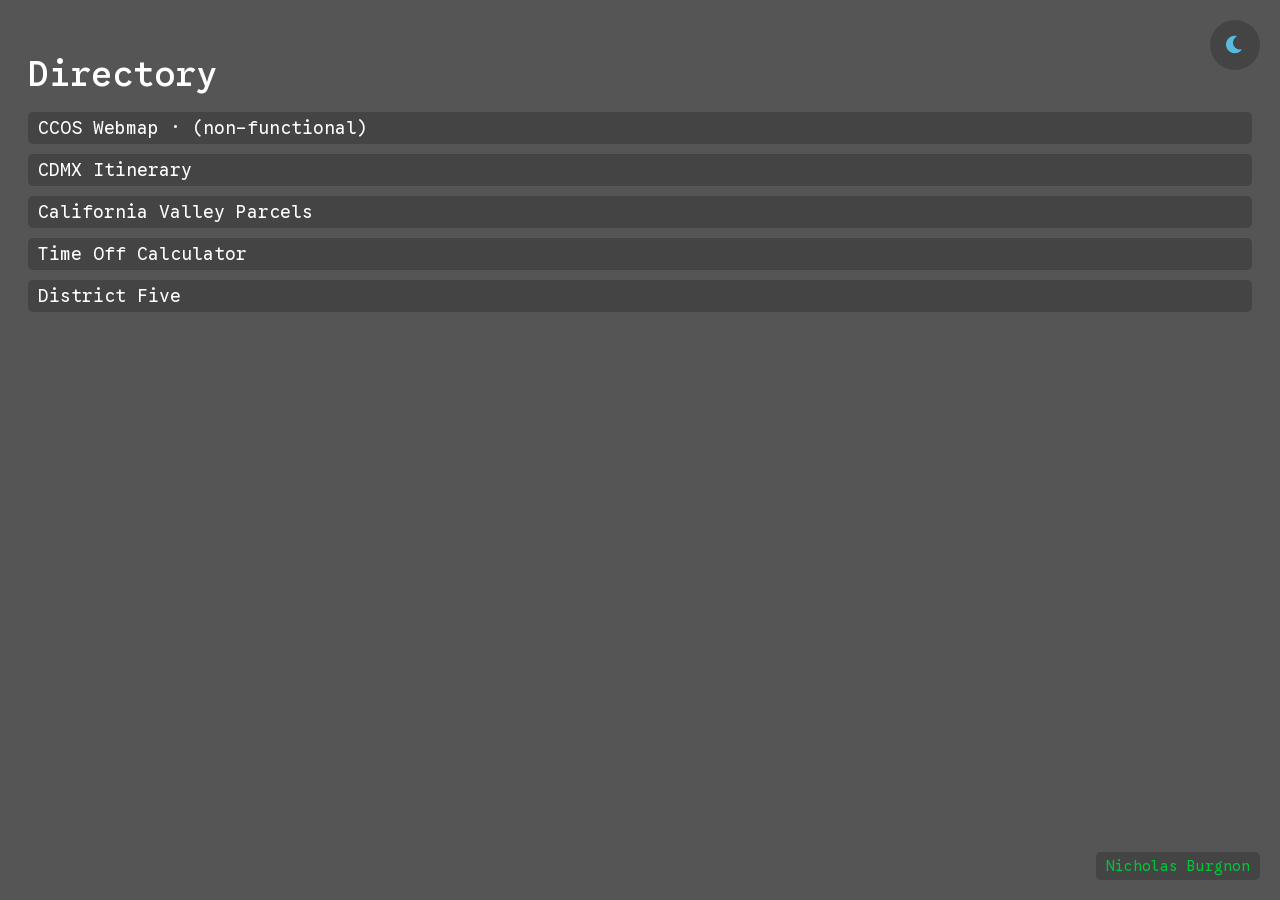
<file: index.html>
<!DOCTYPE html>
<html lang="en">
<head>
    <meta charset="UTF-8">
    <meta name="viewport" content="width=device-width, initial-scale=1.0">
    <title>Directory</title>
    <link rel="stylesheet" href="https://cdnjs.cloudflare.com/ajax/libs/font-awesome/6.0.0/css/all.min.css">
    <link href="https://fonts.googleapis.com/css2?family=Google+Sans+Code:ital,wght@0,300..800;1,300..800&family=Open+Sans:ital,wght@0,300..800;1,300..800&display=swap" rel="stylesheet">

    <style>
        :root {
            --bg-color: #555;
            --text-color: #59bae0;
            --link-bg: #444;
            --link-text: #ffffff;
            --hover-bg: #555;
            --hover-text: #ffffff;
            --header-color: #ffffff;
        }

        .light-mode {
            --bg-color: #ffffff;
            --text-color: #f1d900;
            --link-bg: #eee;
            --link-text: #555;
            --hover-bg: #fff;
            --hover-text: #555;
            --header-color: #555;
        }

        body {
            font-family: "Google Sans Code", monospace;
            font-optical-sizing: auto;
            font-weight: 400;
            font-style: normal;
            font-variation-settings: "wdth" 100;
            background-color: var(--bg-color);
            color: var(--text-color);
            padding: 20px;
            transition: background 0.6s ease-in-out, color 0.6s ease-in-out;
        }

        h1 {
            color: var(--header-color);
            font-size: 2.2rem;
            margin-bottom: 1rem;
            font-style: normal;
            font-weight: 500;
        }

        ul {
            list-style-type: none;
            padding: 0;
        }

        li {
            margin: 10px 0;
        }

        a {
            text-decoration: none;
            color: var(--link-text);
            font-size: 18px;
            display: block;
            padding: 5px 10px;
            background-color: var(--link-bg);
            border-radius: 5px;
            transition: background 0.3s, color 0.3s, box-shadow 0.3s ease-in-out;
        }

        /* 🔥 Glowing Effect on Hover */
        a:hover {
            background-color: var(--hover-bg);
            color: var(--hover-text);
            box-shadow: 0 0 25px var(--link-text);
        }

        /* 🌞🌙 Toggle Button */
        #toggleButton {
            position: fixed;
            top: 20px;
            right: 20px;
            width: 50px;
            height: 50px;
            display: flex;
            align-items: center;
            justify-content: center;
            background-color: var(--link-bg);
            color: var(--text-color);
            border: none;
            border-radius: 50%;
            font-size: 20px;
            cursor: pointer;
            transition: background 0.3s, transform 0.1s ease-in-out;
        }

        /* 👆 Click Effect */
        #toggleButton:active {
            transform: scale(0.9);
        }

        /* 🌞 Rotate Sun/Moon Icon */
        #toggleButton i {
            transition: transform 0.5s ease-in-out;
        }

        .light-mode #toggleButton i {
            transform: rotate(180deg);
        }

        footer#attribution {
            position: fixed;
            bottom: 20px;
            right: 20px;
            font-family: "Google Sans Code", monospace;
        }

        #attribution a {
            font-size: 0.9rem !important;
            color: #00c53b;
            text-decoration: none;
            transition: color 0.1s ease-in-out;
        }
        
        #attribution a:hover {
            color: #27e25f;
            text-decoration: underline;
        }
    </style>
</head>
<body>

    <!-- Remove extra text from the button -->
    <button id="toggleButton"><i class="fas fa-moon"></i></button>

    <h1>Directory</h1>
    <ul>
        <li><a href="https://graptor52.github.io/CCOS/" target="_blank">CCOS Webmap &middot; (non-functional)</a></li>
        <li><a href="https://graptor52.github.io/CDMX/" target="_blank">CDMX Itinerary</a></li>
        <li><a href="https://graptor52.github.io/CVCCS" target="_blank">California Valley Parcels</a></li>
        <li><a href="https://graptor52.github.io/PTO" target="_blank">Time Off Calculator</a></li>
        <li><a href="https://graptor52.github.io/D5CANNA" target="_blank">District Five</a></li>
    </ul>

    <footer id="attribution">
    <a href="https://www.linkedin.com/in/nburgnon/" target="_blank">Nicholas Burgnon</a>
    </footer>
    
    <script>
        const toggleButton = document.getElementById("toggleButton");
        const body = document.body;
        const icon = toggleButton.querySelector("i");

        // 🌙 Default to Dark Mode if no preference is set
        if (localStorage.getItem("theme") === "light") {
            body.classList.add("light-mode");
            icon.classList.replace("fa-moon", "fa-sun");
        } else {
            localStorage.setItem("theme", "dark"); // Set default to dark
        }

        toggleButton.addEventListener("click", () => {
            body.classList.toggle("light-mode");

            if (body.classList.contains("light-mode")) {
                localStorage.setItem("theme", "light");
                icon.classList.replace("fa-moon", "fa-sun");
            } else {
                localStorage.setItem("theme", "dark");
                icon.classList.replace("fa-sun", "fa-moon");
            }
        });
    </script>

</body>
</html>
</file>
